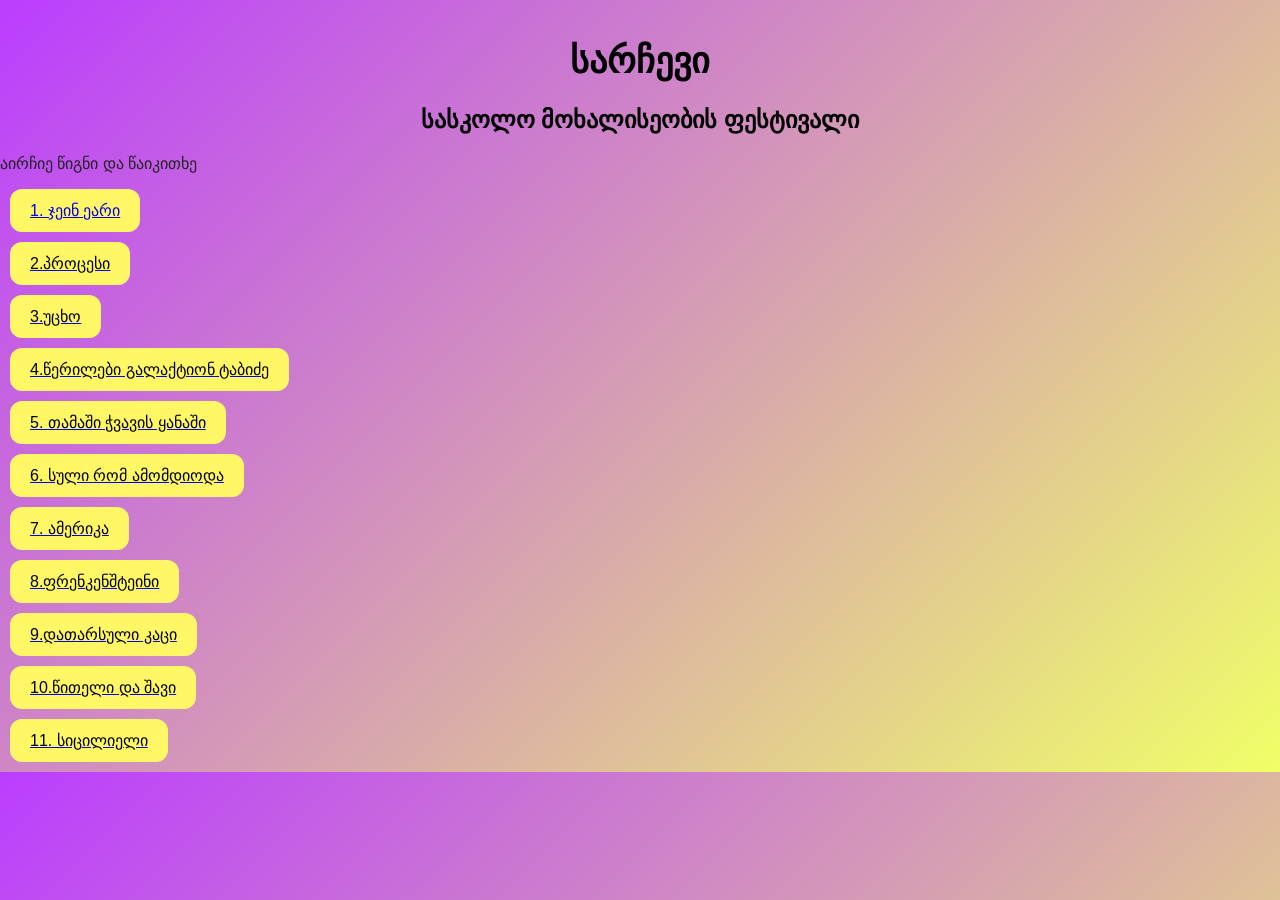
<file: index.html>
<!DOCTYPE html>
<html lang="en">
<head>
    <meta charset="UTF-8">
    <meta name="viewport" content="width=device-width, initial-scale=1.0">
    <link rel="stylesheet" href="style.css">
    <title>სარჩევი</title>
    <link rel="icon" type="image/png" href="skola.jpg">
</head>
<body>
 <h1 class="main-title"> სარჩევი </h1> 
 <h2>
    სასკოლო მოხალისეობის ფესტივალი
 </h2> 
 <p> აირჩიე წიგნი და წაიკითხე </p>
 <a href="page2.html">
    <button class="kkk"> 1. ჯეინ ეარი
</a>
 </button>
 <a href="page3.html">
    <button class="kkk"> 2.პროცესი </button>
</a>
<a href="page4.html">
    <button class="kkk"> 3.უცხო </button>
</a>
<a href="page5.html">
    <button class="kkk"> 4.წერილები გალაქტიონ ტაბიძე</button>
</a>
<a href="page6.html">
    <button class="kkk"> 5. თამაში ჭვავის ყანაში </button>
</a>
<a href="page7.html">
    <button class="kkk"> 6. სული რომ ამომდიოდა</button>
</a>
<a href="page8.html">
    <button class="kkk"> 7. ამერიკა</button>
</a>
<a href="page9.html"> 
   <button class="kkk" >
    8.ფრენკენშტეინი
   </button>
</a>
<a href="page10.html">
    <button class="kkk">
        9.დათარსული კაცი
    </button>
</a>
<a href="page11.html"> 
    <button class="kkk">
        10.წითელი და შავი
    </button>
</a>
<a href="page12.html">
    <button class="kkk">
        11. სიცილიელი
    </button>
</a>
</body>
</html>
</file>
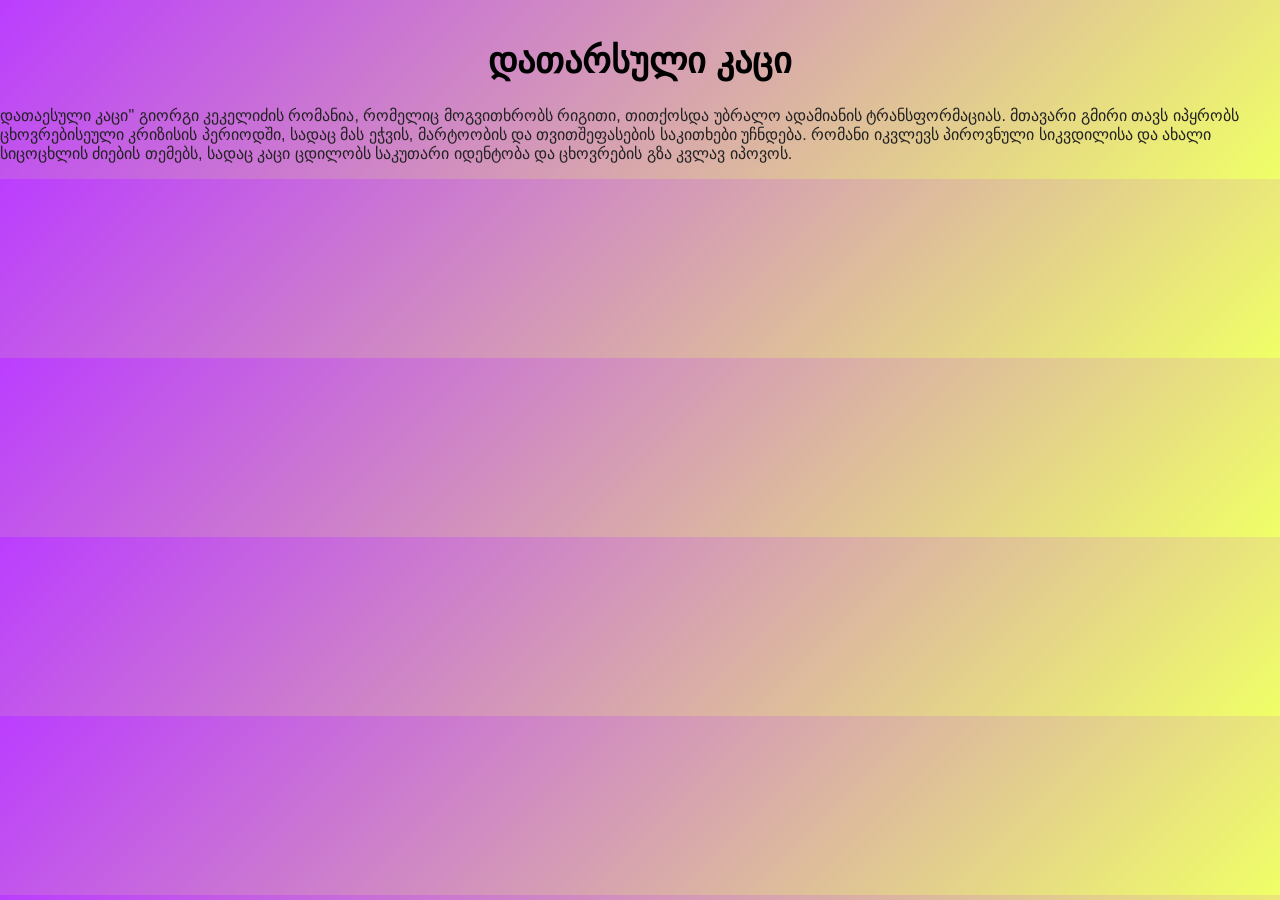
<file: page10.html>
<!DOCTYPE html>
<html lang="en">
<head>
    <meta charset="UTF-8">
    <meta name="viewport" content="width=device-width, initial-scale=1.0">
    <link rel="stylesheet" href="style.css">
    <link rel="icon" type="image/png" href="skola.jpg">
    <title>სარჩევი</title>
    <body>
            <h1 class="main-title">
            დათარსული კაცი
        </h1>
        <p>
           დათაესული კაცი" გიორგი კეკელიძის რომანია, რომელიც მოგვითხრობს რიგითი, თითქოსდა უბრალო ადამიანის ტრანსფორმაციას. მთავარი გმირი თავს იპყრობს ცხოვრებისეული კრიზისის პერიოდში, სადაც მას ეჭვის, მარტოობის და თვითშეფასების საკითხები უჩნდება. რომანი იკვლევს პიროვნული სიკვდილისა და ახალი სიცოცხლის ძიების თემებს, სადაც კაცი ცდილობს საკუთარი იდენტობა და ცხოვრების გზა კვლავ იპოვოს.
        </p>
</file>
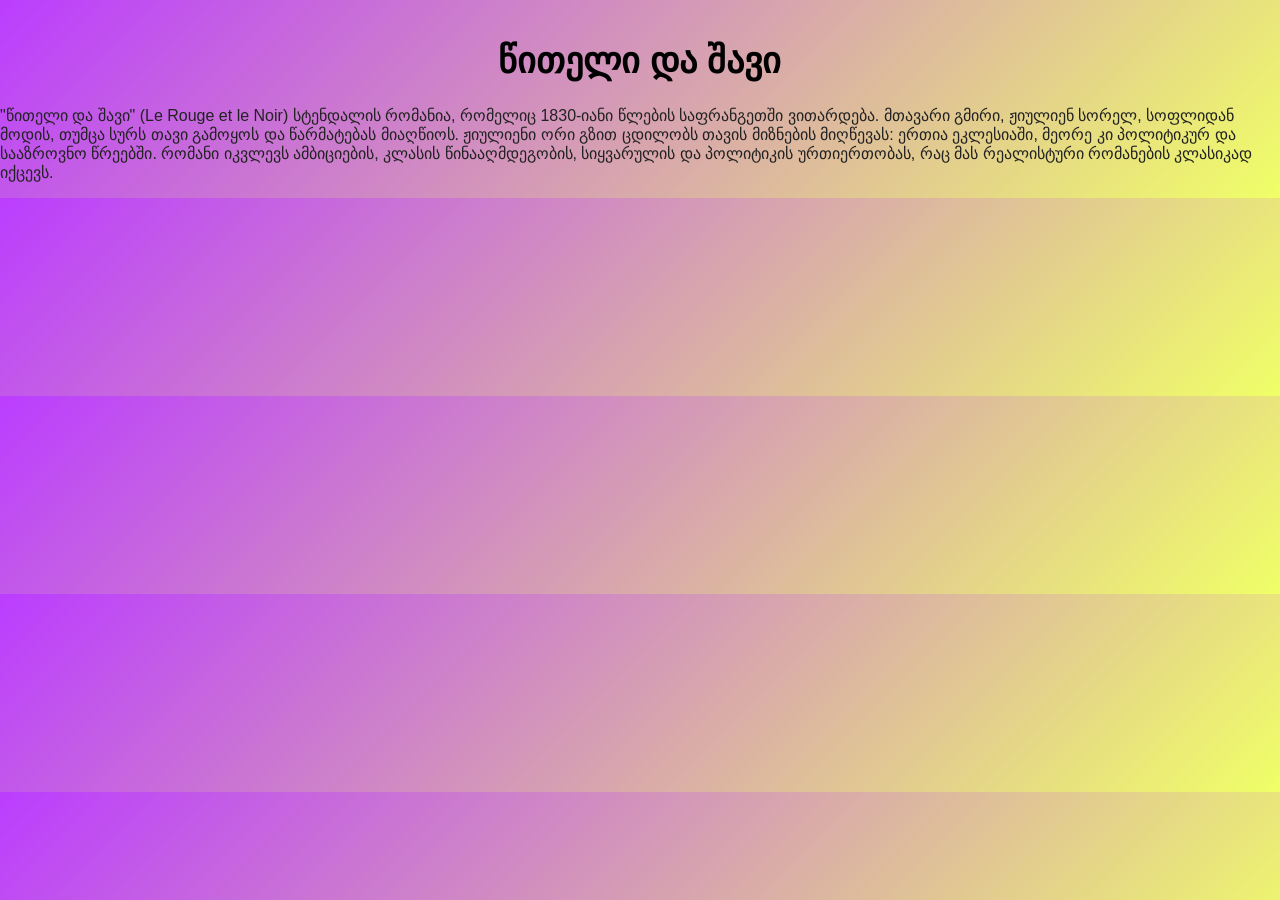
<file: page11.html>
<!DOCTYPE html>
<html lang="en">
<head>
    <meta charset="UTF-8">
    <meta name="viewport" content="width=device-width, initial-scale=1.0">
    <link rel="stylesheet" href="style.css">
    <link rel="icon" type="image/png" href="skola.jpg">
    <title>სარჩევი</title>
    <body>
        <h1 class="main-title">
            წითელი და შავი
        </h1>
        <p>
            "წითელი და შავი" (Le Rouge et le Noir) სტენდალის რომანია, რომელიც 1830-იანი წლების საფრანგეთში ვითარდება. მთავარი გმირი, ჟიულიენ სორელ, სოფლიდან მოდის, თუმცა სურს თავი გამოყოს და წარმატებას მიაღწიოს. ჟიულიენი ორი გზით ცდილობს თავის მიზნების მიღწევას: ერთია ეკლესიაში, მეორე კი პოლიტიკურ და სააზროვნო წრეებში. რომანი იკვლევს ამბიციების, კლასის წინააღმდეგობის, სიყვარულის და პოლიტიკის ურთიერთობას, რაც მას რეალისტური რომანების კლასიკად იქცევს.
        </p>
</file>
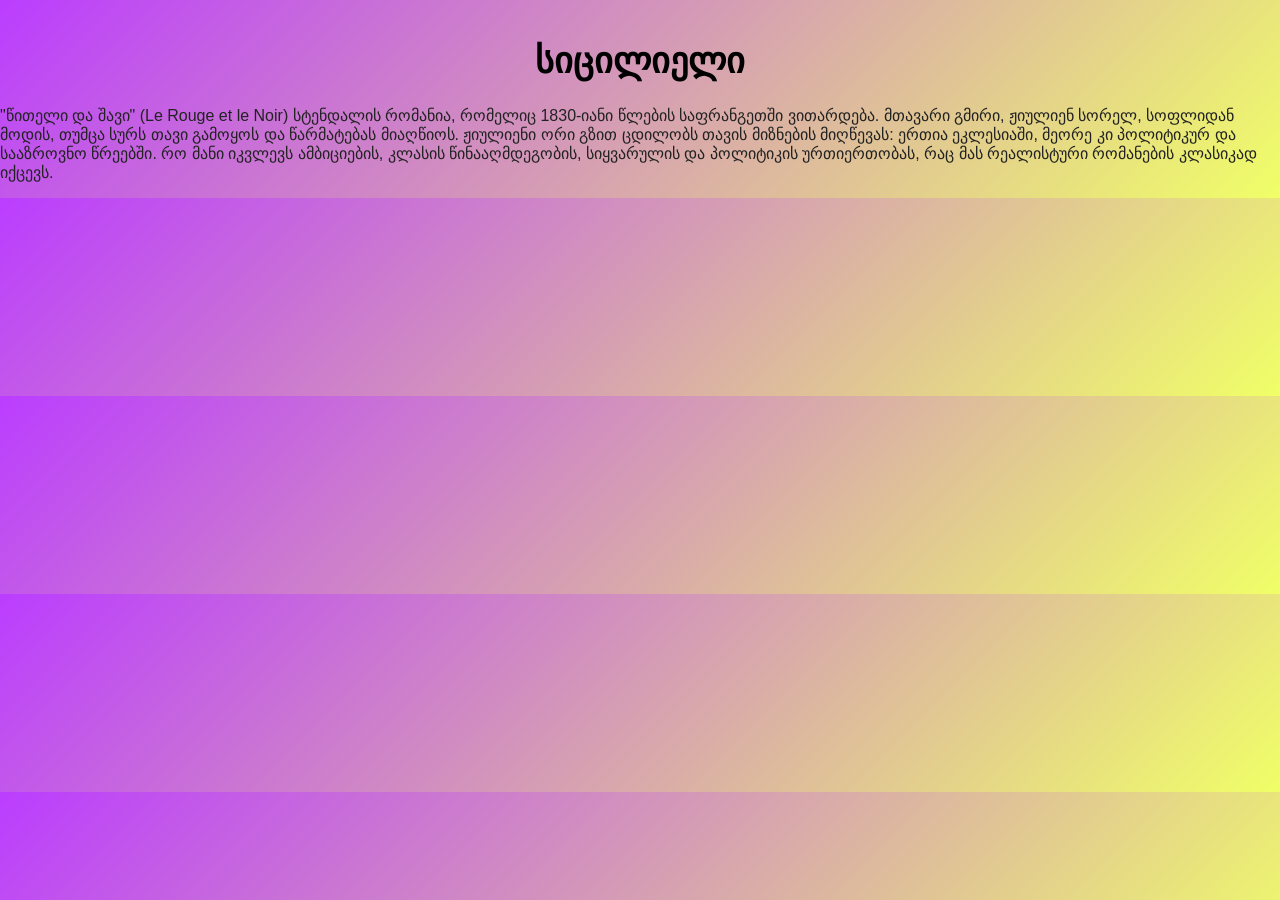
<file: page12.html>
<!DOCTYPE html>
<html lang="en">
<head>
    <meta charset="UTF-8">
    <meta name="viewport" content="width=device-width, initial-scale=1.0">
    <link rel="stylesheet" href="style.css">
    <link rel="icon" type="image/png" href="skola.jpg">
    <title>სარჩევი</title>
    <body>
        <h1 class="main-title">
            სიცილიელი
        </h1>
        <p>
         "წითელი და შავი" (Le Rouge et le Noir) სტენდალის რომანია, რომელიც 1830-იანი წლების საფრანგეთში ვითარდება. 
         მთავარი გმირი, ჟიულიენ სორელ, სოფლიდან მოდის, თუმცა სურს თავი გამოყოს და წარმატებას მიაღწიოს. ჟიულიენი
          ორი გზით ცდილობს თავის მიზნების მიღწევას: ერთია ეკლესიაში, მეორე კი პოლიტიკურ და სააზროვნო წრეებში. რო
          მანი იკვლევს ამბიციების, კლასის წინააღმდეგობის, სიყვარულის და პოლიტიკის ურთიერთობას, რაც მას რეალისტური
           რომანების კლასიკად იქცევს.   
        </p>
</file>
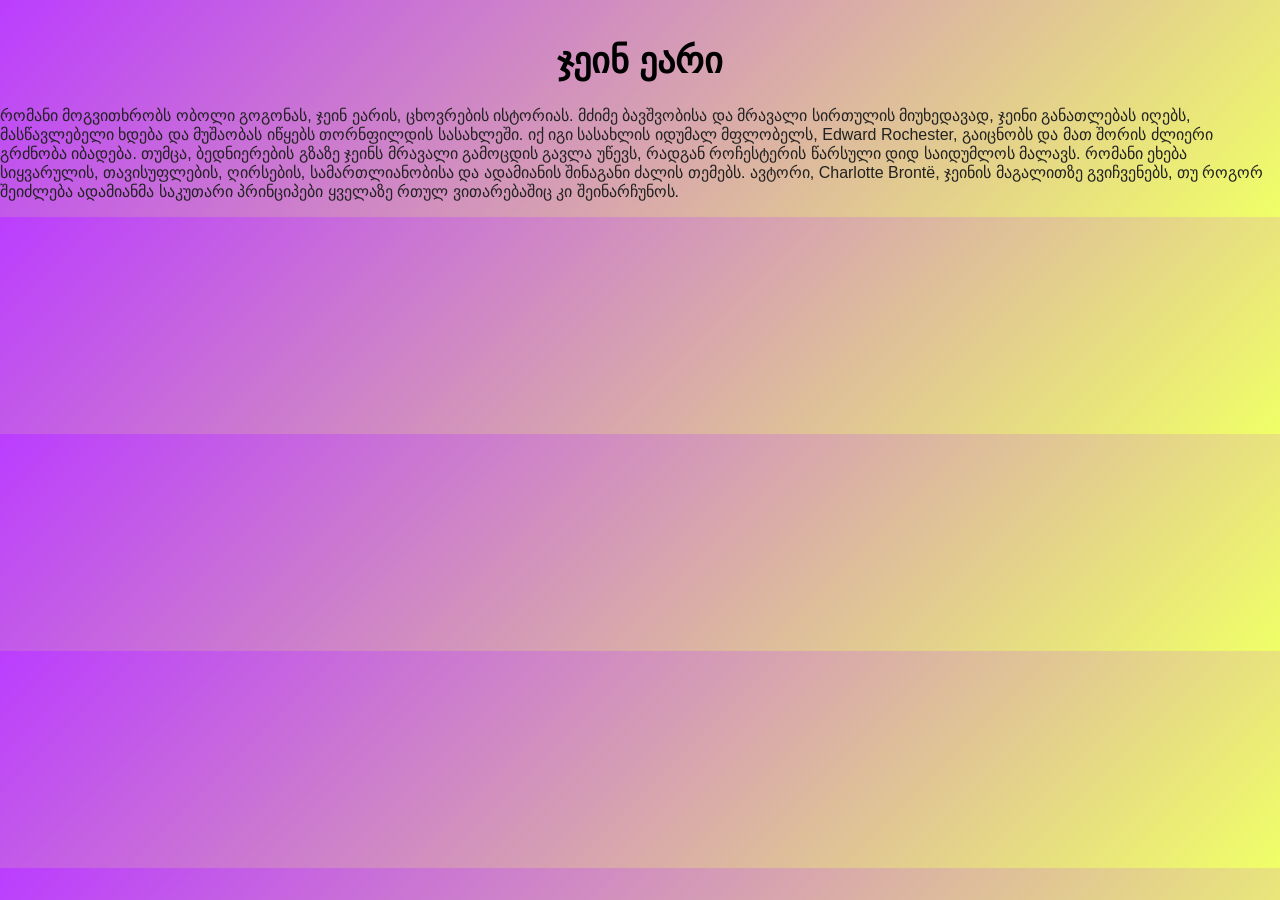
<file: page2.html>
<!DOCTYPE html>
<html lang="en">
<head>
    <meta charset="UTF-8">
    <meta name="viewport" content="width=device-width, initial-scale=1.0">
    <link rel="stylesheet" href="style.css">
    <title>სარჩევი</title>
    <link rel="icon" type="image/png" href="skola.jpg">
</head>
<body>
 <h1 class="main-title"> ჯეინ ეარი </h1>

<p> რომანი მოგვითხრობს ობოლი გოგონას, ჯეინ ეარის, ცხოვრების ისტორიას. მძიმე ბავშვობისა
     და მრავალი სირთულის მიუხედავად, ჯეინი განათლებას იღებს, მასწავლებელი ხდება და მუშაობას იწყებს 
     თორნფილდის სასახლეში. იქ იგი სასახლის იდუმალ მფლობელს, Edward Rochester, გაიცნობს და მათ შორის ძლიერი
      გრძნობა იბადება. თუმცა, ბედნიერების გზაზე ჯეინს მრავალი გამოცდის გავლა უწევს, რადგან როჩესტერის წარსული დიდ
       საიდუმლოს მალავს.
რომანი ეხება სიყვარულის, თავისუფლების, ღირსების, სამართლიანობისა და ადამიანის შინაგანი ძალის თემებს. ავტორი, Charlotte Brontë, 
ჯეინის მაგალითზე გვიჩვენებს, თუ როგორ შეიძლება ადამიანმა საკუთარი პრინციპები ყველაზე რთულ ვითარებაშიც კი შეინარჩუნოს.</p>
</body>
</html>
</file>
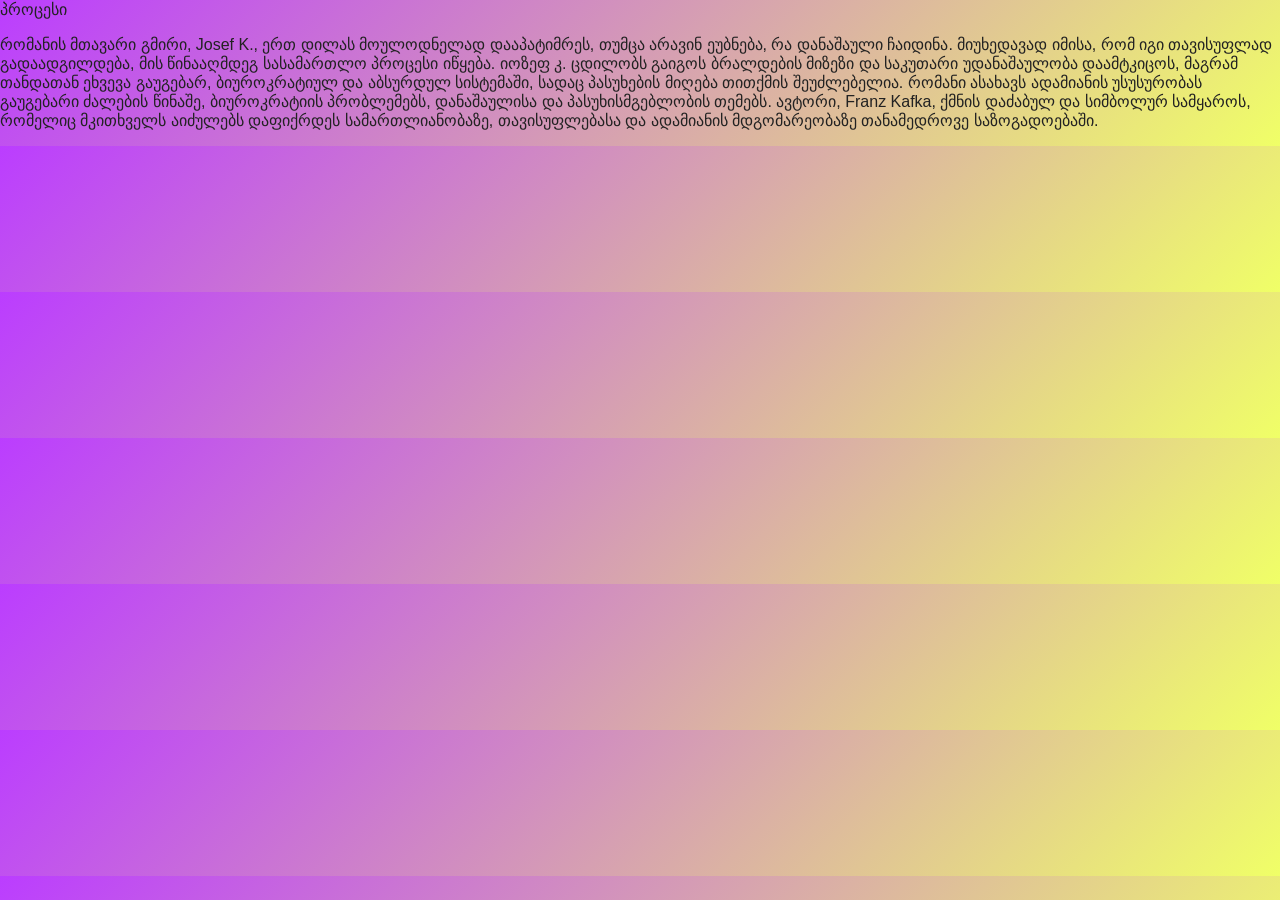
<file: page3.html>
<!DOCTYPE html>
<html lang="en">
<head>
    <meta charset="UTF-8">
    <meta name="viewport" content="width=device-width, initial-scale=1.0">
    <link rel="stylesheet" href="style.css">
    <link rel="icon" type="image/png" href="skola.jpg">
    <title>სარჩევი</title>
</head>
<body>
    <h1class="main-title"> პროცესი </h1>
    <p>რომანის მთავარი გმირი, Josef K., ერთ დილას მოულოდნელად დააპატიმრეს, თუმცა არავინ ეუბნება, 
    რა დანაშაული ჩაიდინა. მიუხედავად იმისა, რომ იგი თავისუფლად გადაადგილდება, მის წინააღმდეგ სასამართლო
     პროცესი იწყება. იოზეფ კ. ცდილობს გაიგოს ბრალდების მიზეზი და საკუთარი უდანაშაულობა დაამტკიცოს, მაგრამ 
     თანდათან ეხვევა გაუგებარ, ბიუროკრატიულ და აბსურდულ სისტემაში, სადაც პასუხების მიღება თითქმის შეუძლებელია.

რომანი ასახავს ადამიანის უსუსურობას გაუგებარი ძალების წინაშე, ბიუროკრატიის პრობლემებს, დანაშაულისა და პასუხისმგებლობის თემებს.
 ავტორი, Franz Kafka, ქმნის დაძაბულ და სიმბოლურ სამყაროს, რომელიც მკითხველს აიძულებს დაფიქრდეს სამართლიანობაზე,
  თავისუფლებასა და ადამიანის მდგომარეობაზე თანამედროვე საზოგადოებაში.</p>
    
</body>
</html>
</file>
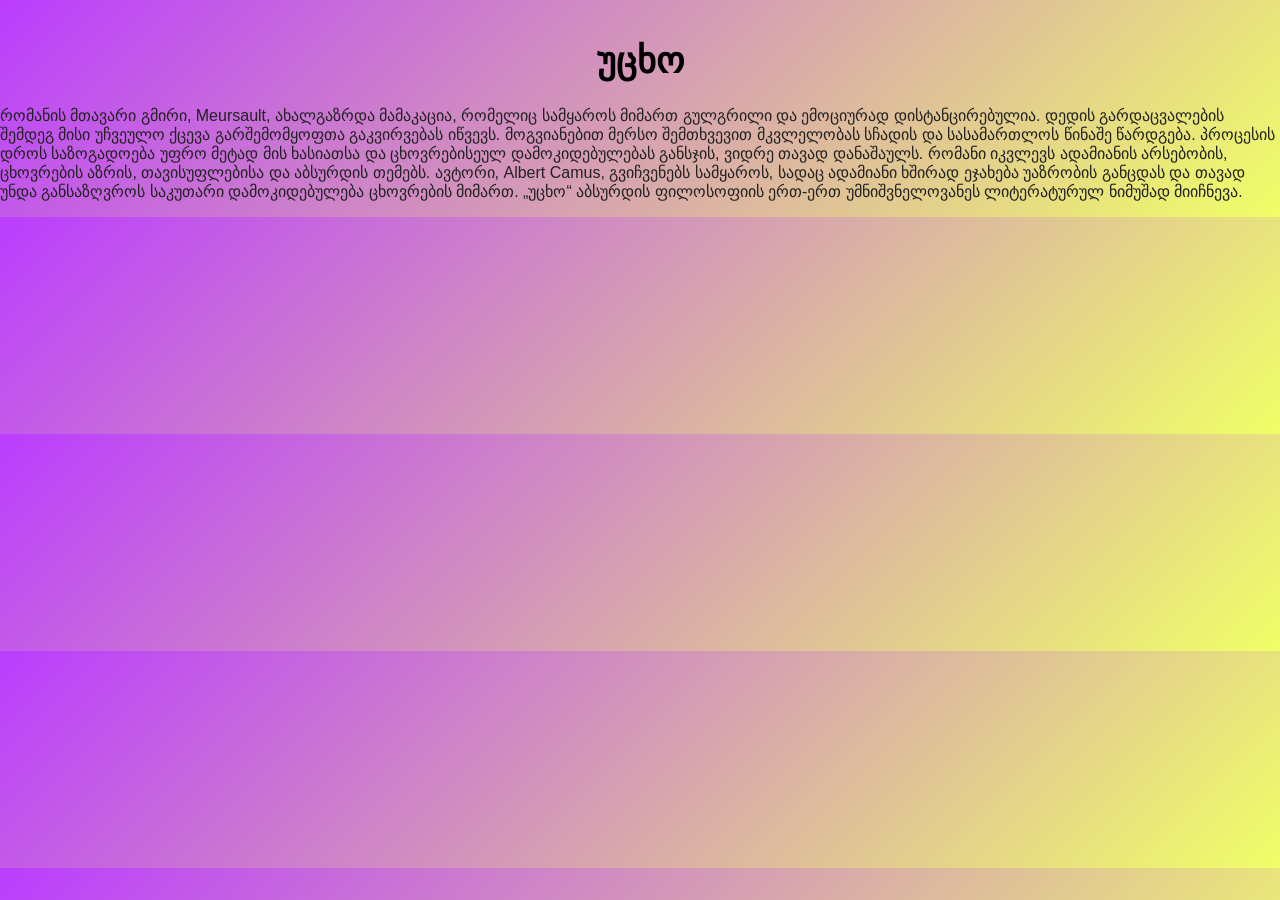
<file: page4.html>
<!DOCTYPE html>
<html lang="en">
<head>
    <meta charset="UTF-8">
    <meta name="viewport" content="width=device-width, initial-scale=1.0">
    <link rel="stylesheet" href="style.css">
    <link rel="icon" type="image/png" href="skola.jpg">
    <title>სარჩევი</title>
</head>
<body>
    <h1 class="main-title"> უცხო </h1>
    <p> რომანის მთავარი გმირი, Meursault, ახალგაზრდა მამაკაცია, რომელიც სამყაროს მიმართ გულგრილი და ემოციურად დისტანცირებულია. დედის გარდაცვალების შემდეგ მისი უჩვეულო ქცევა გარშემომყოფთა გაკვირვებას იწვევს. 
        მოგვიანებით მერსო შემთხვევით მკვლელობას სჩადის და სასამართლოს წინაშე წარდგება. პროცესის დროს საზოგადოება უფრო მეტად მის 
        ხასიათსა და ცხოვრებისეულ დამოკიდებულებას განსჯის, ვიდრე თავად დანაშაულს.

რომანი იკვლევს ადამიანის არსებობის, ცხოვრების აზრის, თავისუფლებისა და აბსურდის თემებს.
 ავტორი, Albert Camus, გვიჩვენებს სამყაროს, სადაც ადამიანი ხშირად ეჯახება უაზრობის განცდას და თავად უნდა განსაზღვროს საკუთარი დამოკიდებულება ცხოვრების მიმართ. „უცხო“ აბსურდის ფილოსოფიის ერთ-ერთ უმნიშვნელოვანეს ლიტერატურულ ნიმუშად მიიჩნევა.</p>
</body>
</file>
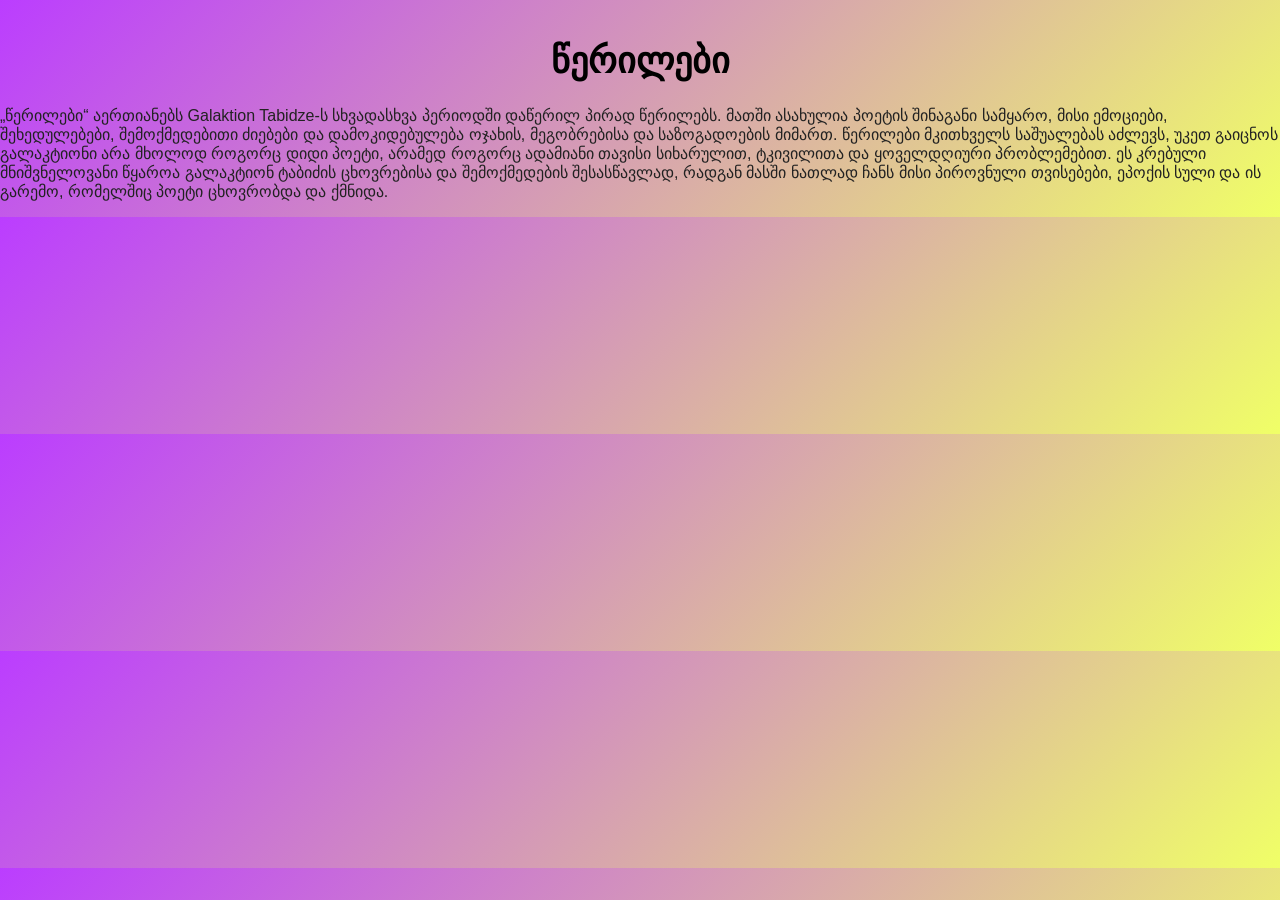
<file: page5.html>
<!DOCTYPE html>
<html lang="en">
<head>
    <meta charset="UTF-8">
    <meta name="viewport" content="width=device-width, initial-scale=1.0">
    <link rel="stylesheet" href="style.css">
    <link rel="icon" type="image/png" href="skola.jpg">
    <title>სარჩევი</title>
</head>
<body>
    <h1 class="main-title"> წერილები </h1>
    <p>„წერილები“ აერთიანებს Galaktion Tabidze-ს სხვადასხვა პერიოდში დაწერილ პირად წერილებს. 
        მათში ასახულია პოეტის შინაგანი სამყარო, მისი ემოციები, შეხედულებები, შემოქმედებითი ძიებები 
        და დამოკიდებულება ოჯახის, მეგობრებისა და საზოგადოების მიმართ. წერილები მკითხველს საშუალებას აძლევს,
         უკეთ გაიცნოს გალაკტიონი არა მხოლოდ როგორც დიდი პოეტი, არამედ როგორც ადამიანი თავისი სიხარულით, 
         ტკივილითა და ყოველდღიური პრობლემებით.

ეს კრებული მნიშვნელოვანი წყაროა გალაკტიონ ტაბიძის ცხოვრებისა და შემოქმედების შესასწავლად, რადგან მასში ნათლად
 ჩანს მისი პიროვნული თვისებები, ეპოქის სული და ის გარემო, რომელშიც პოეტი ცხოვრობდა და ქმნიდა. </p>
</body>
</file>
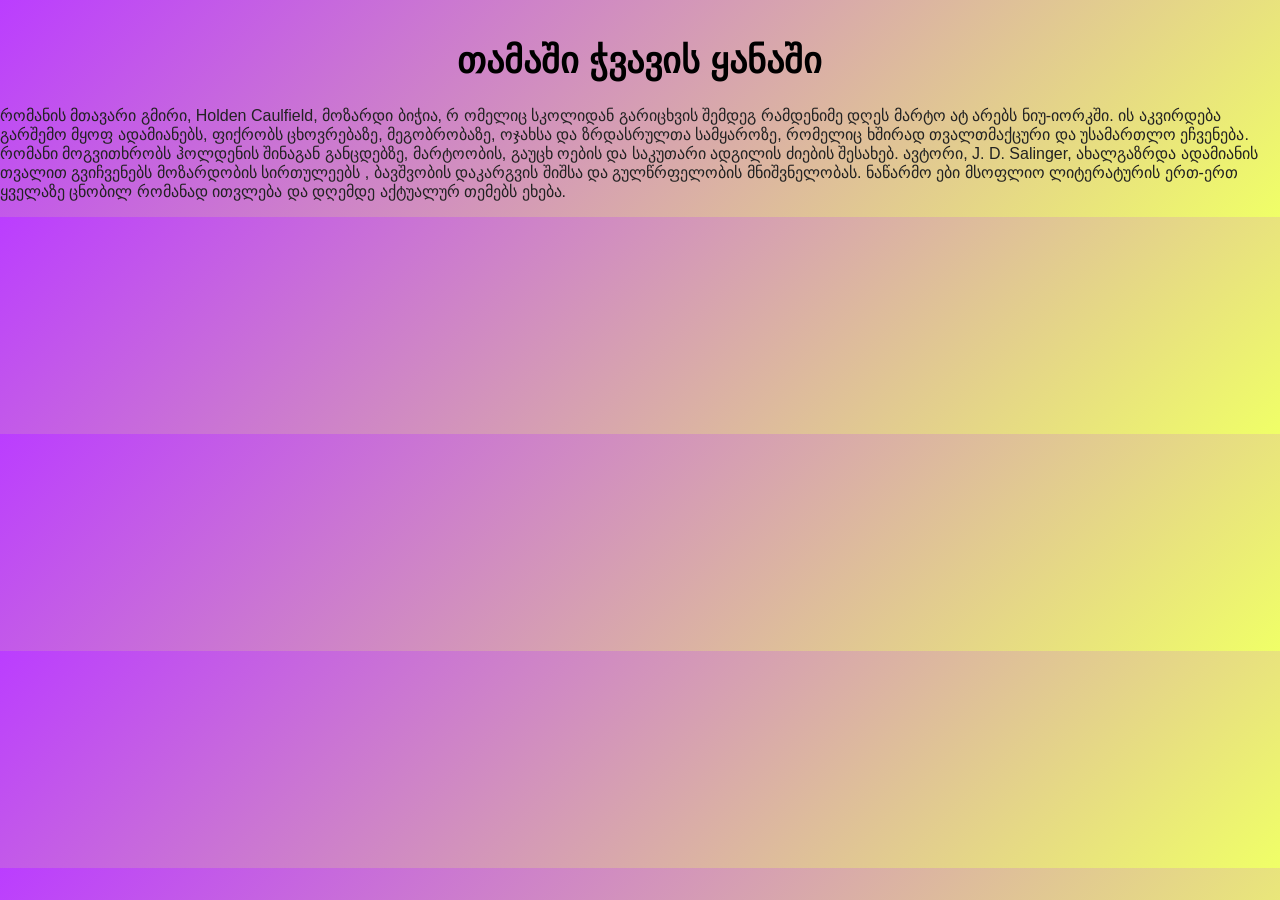
<file: page6.html>
<!DOCTYPE html>
<html lang="en">
<head>
    <meta charset="UTF-8">
    <meta name="viewport" content="width=device-width, initial-scale=1.0">
    <link rel="stylesheet" href="style.css">
    <link rel="icon" type="image/png" href="skola.jpg">
    <title>სარჩევი</title>
    <body>
        <h1 class="main-title"> თამაში ჭვავის ყანაში</h1>
        <p>
            რომანის მთავარი გმირი, Holden Caulfield, მოზარდი ბიჭია, რ
            ომელიც სკოლიდან გარიცხვის შემდეგ რამდენიმე დღეს მარტო ატ
            არებს ნიუ-იორკში. ის აკვირდება გარშემო მყოფ ადამიანებს, ფიქრობს ცხოვრებაზე, მეგობრობაზე, ოჯახსა და ზრდასრულთა სამყაროზე, რომელიც
             ხშირად თვალთმაქცური და უსამართლო ეჩვენება.

რომანი მოგვითხრობს ჰოლდენის შინაგან განცდებზე, მარტოობის, გაუცხ
ოების და საკუთარი ადგილის ძიების შესახებ. ავტორი, J. D. Salinger,
 ახალგაზრდა ადამიანის თვალით გვიჩვენებს მოზარდობის სირთულეებს
 , ბავშვობის დაკარგვის შიშსა და გულწრფელობის მნიშვნელობას. ნაწარმო
 ები მსოფლიო ლიტერატურის ერთ-ერთ ყველაზე ცნობილ რომანად ითვლება და დღემდე აქტუალურ თემებს ეხება.
        </p>
    </body>
</file>
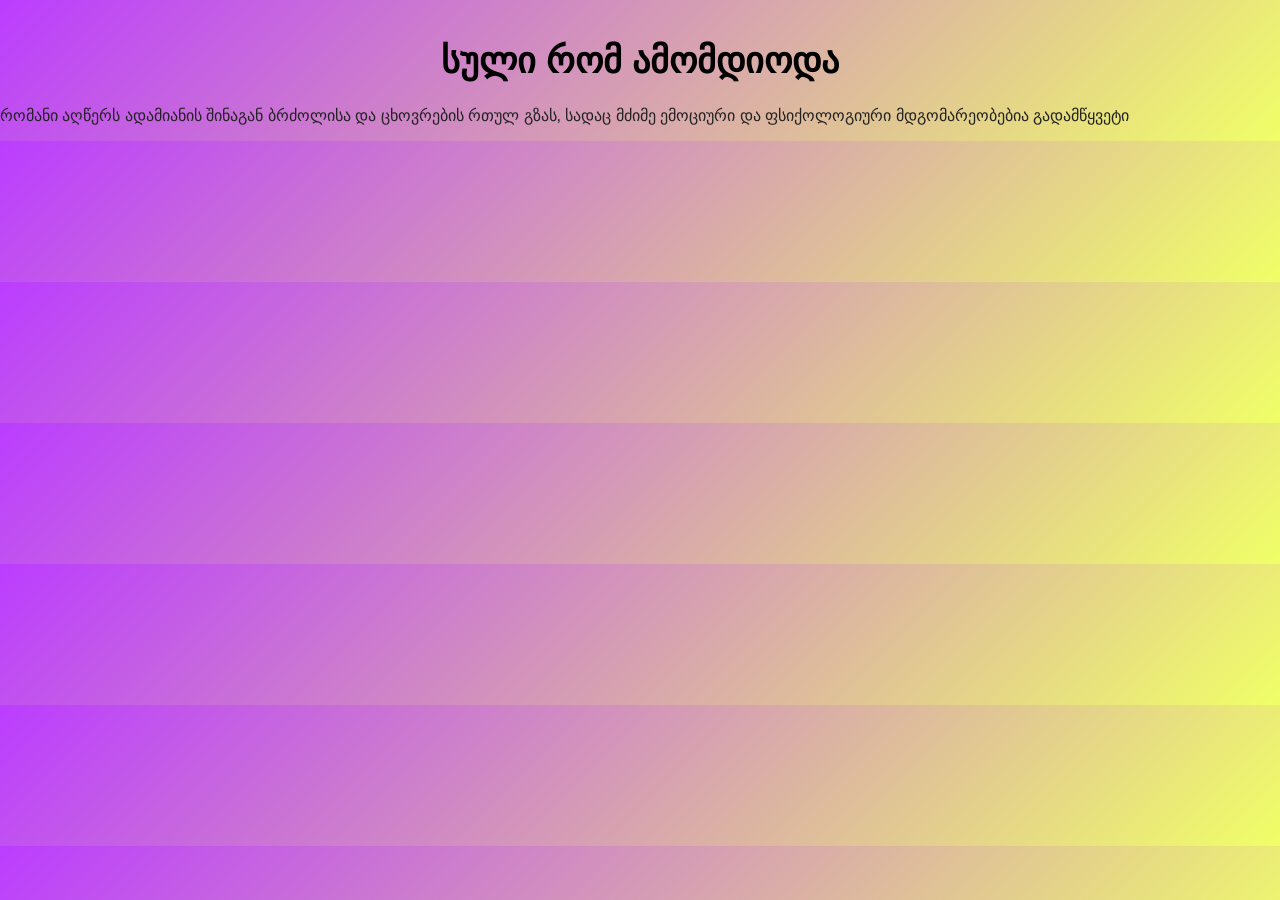
<file: page7.html>
<!DOCTYPE html>
<html lang="en">
<head>
    <meta charset="UTF-8">
    <meta name="viewport" content="width=device-width, initial-scale=1.0">
    <link rel="stylesheet" href="style.css">
    <link rel="icon" type="image/png" href="skola.jpg">
    <title>სარჩევი</title>
    <body>
        <h1 class="main-title">სული რომ ამომდიოდა</h1>
        <p>
            რომანი აღწერს ადამიანის შინაგან 
            ბრძოლისა და ცხოვრების რთულ გზას, 
            სადაც მძიმე ემოციური და ფსიქოლოგიური მდგომარეობებია გადამწყვეტი
        </p>
    </body>
</file>
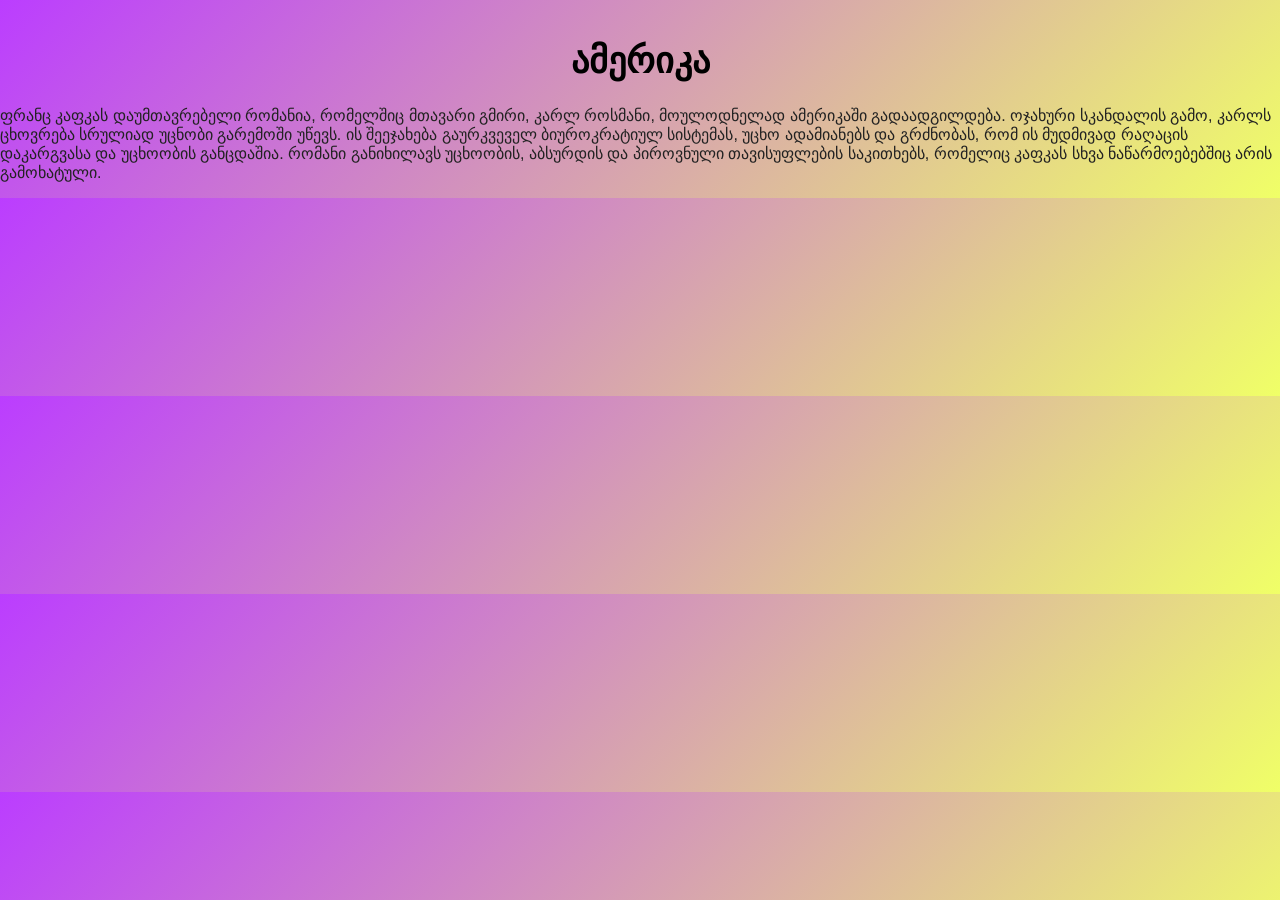
<file: page8.html>
<!DOCTYPE html>
<html lang="en">
<head>
    <meta charset="UTF-8">
    <meta name="viewport" content="width=device-width, initial-scale=1.0">
    <link rel="stylesheet" href="style.css">
    <link rel="icon" type="image/png" href="skola.jpg">
    <title>სარჩევი</title>
    <body>
        <h1 class="main-title"> 
            ამერიკა
        </h1>
         <p>
        ფრანც კაფკას დაუმთავრებელი რომანია, რომელშიც მთავარი გმირი,
             კარლ როსმანი, მოულოდნელად ამერიკაში გადაადგილდება. ოჯახური სკანდალის გამო, 
             კარლს ცხოვრება სრულიად უცნობი გარემოში უწევს. ის შეეჯახება გაურკვეველ ბიუროკრატიულ
              სისტემას, უცხო ადამიანებს და გრძნობას, რომ ის მუდმივად რაღაცის დაკარგვასა და უცხოობის 
              განცდაშია. რომანი განიხილავს უცხოობის, აბსურდის და პიროვნული თავისუფლების
             საკითხებს, რომელიც კაფკას სხვა ნაწარმოებებშიც არის გამოხატული. </p>
    </body>
</file>
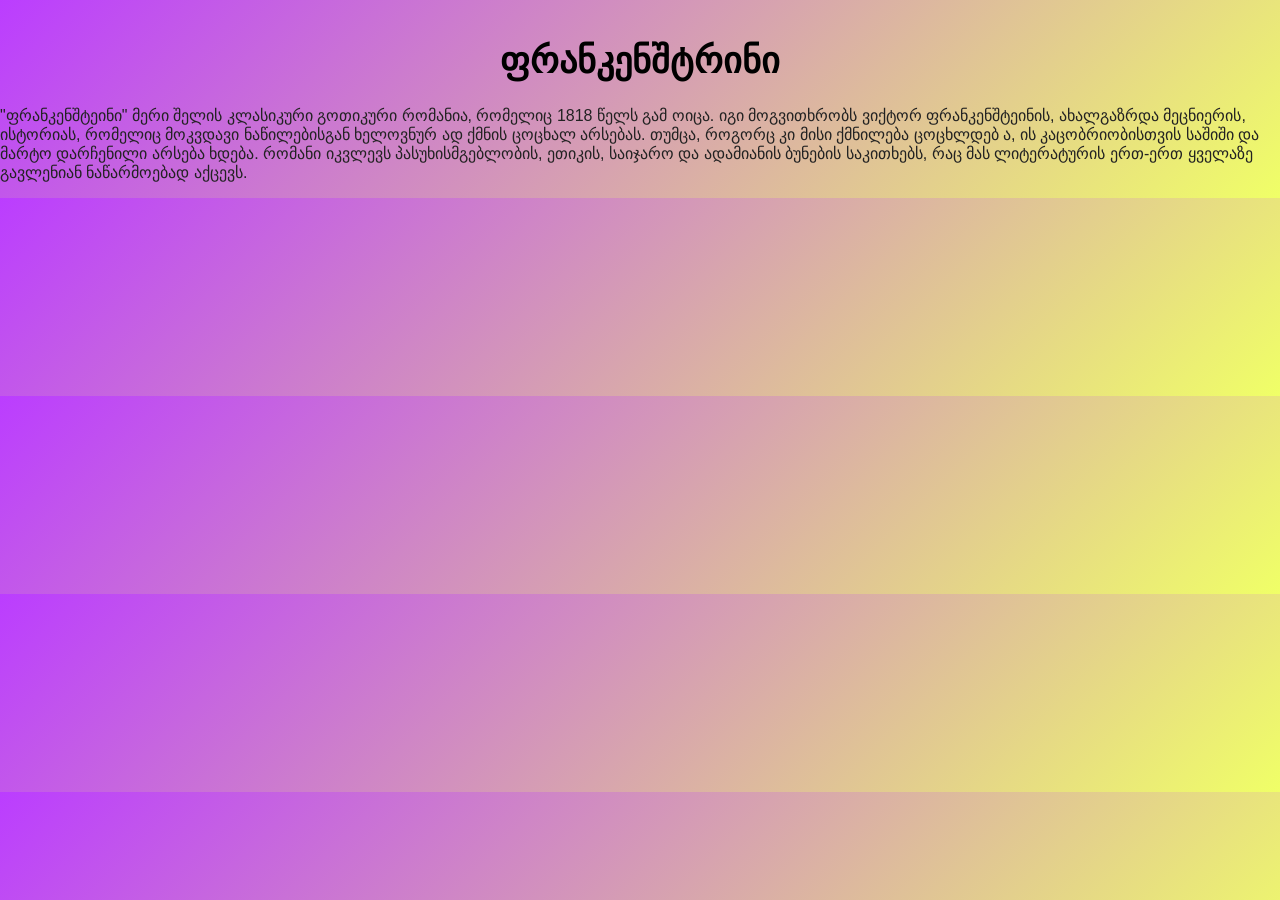
<file: page9.html>
<!DOCTYPE html>
<html lang="en">
<head>
    <meta charset="UTF-8">
    <meta name="viewport" content="width=device-width, initial-scale=1.0">
    <link rel="stylesheet" href="style.css">
    <link rel="icon" type="image/png" href="skola.jpg">
    <title>სარჩევი</title>
    <body>
        <h1 class="main-title">
            ფრანკენშტრინი
        </h1>
        <p>
          "ფრანკენშტეინი" მერი შელის 
          კლასიკური გოთიკური რომანია, რომელიც 1818 წელს გამ
          ოიცა. იგი მოგვითხრობს ვიქტორ ფრანკენშტეინის, ახალგაზრდა 
          მეცნიერის, ისტორიას, რომელიც მოკვდავი ნაწილებისგან ხელოვნურ
          ად ქმნის ცოცხალ არსებას. თუმცა, როგორც კი მისი ქმნილება ცოცხლდებ
          ა, ის კაცობრიობისთვის საშიში და მარტო დარჩენილი არსება ხდება. რომანი იკვლევს პასუხისმგებლობის, 
          ეთიკის, საიჯარო და ადამიანის ბუნების საკითხებს, რაც მას 
          ლიტერატურის ერთ-ერთ ყველაზე გავლენიან ნაწარმოებად აქცევს.  
        </p>
    </body>
</file>
<file: style.css>
::picker-iconurl
.main-title{color: crimson;}

body 
{
    margin: 0;
    font-family: Arial, sans-serif;
    background: linear-gradient(135deg, #bb3dff, #f0ff67);
    color: #222;
}

button {
    display: block;
    margin: 10px auto;
    background: #fff765;
    border: none;
    padding: 12px 20px;
    margin: 10px;
    border-radius: 12px;
    cursor: pointer;
    font-size: 16px;
    transition: 0.3s;

}
button 
   .kkk{color: rgb(221, 255, 0);
}
   h1 { 
      text-align: center;
    text-align: center;
    margin-top: 40px;
    font-size: 36px;
    color: #000000;
}   
   h2 {
      text-align: center; 
      color: rgb(0, 0, 0);
   }
</file>
